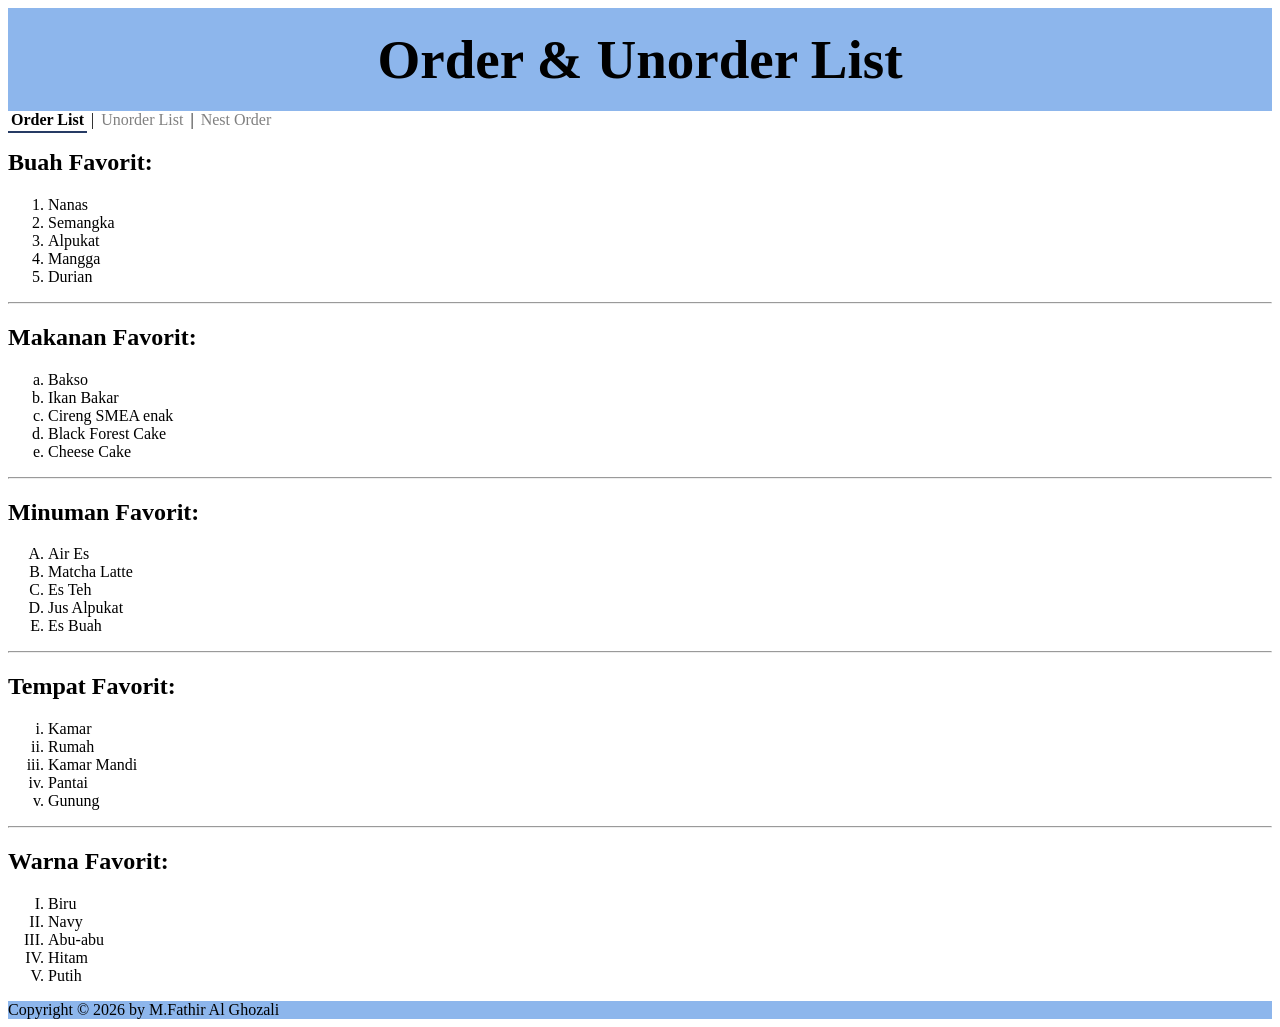
<file: index.html>
<!DOCTYPE html>
<html lang="id"> 
<style>
header {
    background-color: #8db6ec;
    color: rgb(0, 0, 0);
    padding: 20px;
    text-align: center;
    font-size: 55px;
}

h1 {
    color: #292D35;
}

nav a{
    color: grey;
    text-decoration: none;
    padding: 3px;
}
nav a.active {
    color: black;
    font-weight: bold;
    border-bottom: 2px solid #263B64;
}
 </style>
        <head>
        <link href="https://fonts.googleapis.com/css2?family=Playfair+Display:wght@400;700&family=Poppins:wght@400;500;600;700&display=swap" rel="stylesheet">
        <meta charset="UTF-8">
        <meta name="viewport"
        content="width=device-width'
        initial-scale=1.0">
        <title>Halaman Utama</title>
        <link rel="stylesheet"
        href="List header.css">
    </head>
    <body>
         <header class="header">
           <b> Order & Unorder List</b>
        </header> 

        <nav>
            <a href="index.html" class="active">Order List</a> |
            <a href="Unorder List.html">Unorder List</a> |
            <a href="Daftar Isi.html">Nest Order</a>
        </nav>

    <h2> Buah Favorit:</h2>
    <ol>
        <li>Nanas</li>
        <li>Semangka</li>
        <li>Alpukat</li>
        <li>Mangga</li>
        <li>Durian</li>
    </ol>

    <hr>
    <h2>Makanan Favorit:</h2>
    <ol type="a">
        <li>Bakso</li>
        <li>Ikan Bakar</li>
        <li>Cireng SMEA enak</li>
        <li>Black Forest Cake</li>
        <li>Cheese Cake</li>
    </ol>

    <hr>
    <h2>Minuman Favorit:</h2>
    <ol type="A">
        <li>Air Es</li>
        <li>Matcha Latte</li>
        <li>Es Teh</li>
        <li>Jus Alpukat</li>
        <li>Es Buah</li>
    </ol>

    <hr>
    <h2>Tempat Favorit:</h2>
    <ol type="i">
        <li>Kamar</li>
        <li>Rumah</li>
        <li>Kamar Mandi</li>
        <li>Pantai</li>
        <li>Gunung</li>
     </ol>

     <hr>
     <h2>Warna Favorit:</h2>
     <ol type="I">
        <li>Biru</li>
        <li>Navy</li>
        <li>Abu-abu</li>
        <li>Hitam</li>
        <li>Putih</li>
     </ol>

     <footer style="background-color: #8db6ec;">
            Copyright &copy; 2026 by M.Fathir Al Ghozali
        </footer>

    </body>
    </html>
</file>
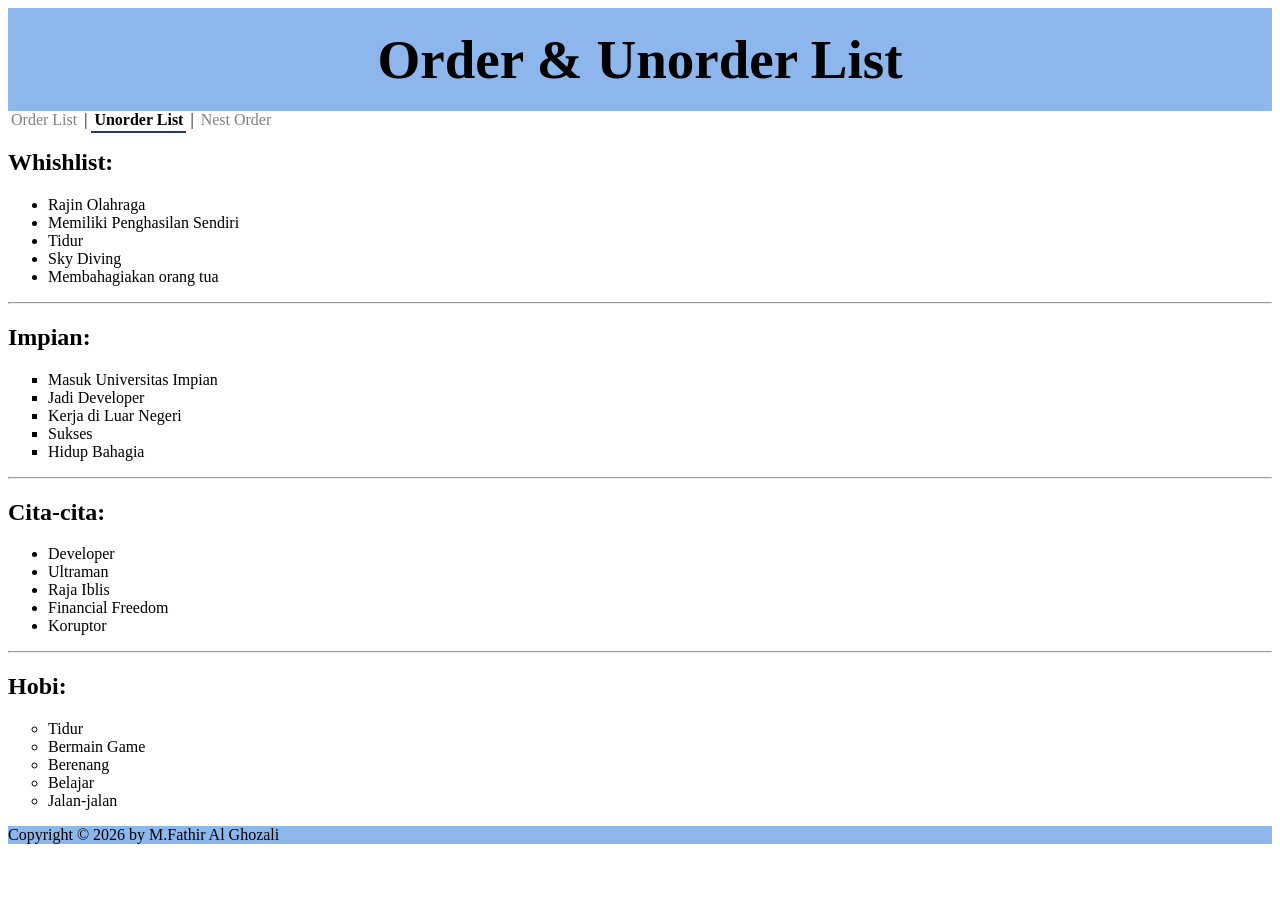
<file: Unorder List.html>
<!DOCTYPE html>
<html lang="id"> 

<style>
header {
    background-color: #8db6ec;
    color: rgb(0, 0, 0);
    padding: 20px;
    text-align: center;
    font-size: 55px;
}

h1 {
    color: #292D35;
}

nav a{
    color: grey;
    text-decoration: none;
    padding: 3px;
}
nav a.active {
    color: black;
    font-weight: bold;
    border-bottom: 2px solid #263B64;
}
 </style>
 
        <head>
        <link href="https://fonts.googleapis.com/css2?family=Playfair+Display:wght@400;700&family=Poppins:wght@400;500;600;700&display=swap" rel="stylesheet">
        <meta charset="UTF-8">
        <meta name="viewport"
        content="width=device-width'
        initial-scale=1.0">
        <title>Halaman Utama</title>
        <link rel="stylesheet"
        href="List header.css">
    </head>
    <body>
         <header class="header">
          <b>Order & Unorder List</b>
        </header> 

        <nav>
            <a href="index.html">Order List</a> |
            <a href="Unorder List.html" class="active">Unorder List</a> |
            <a href="Daftar Isi.html">Nest Order</a>
        </nav>
            
        <h2>Whishlist:</h2>
        <ul>
            <li>Rajin Olahraga</li>
            <li>Memiliki Penghasilan Sendiri</li>
            <li>Tidur</li>
            <li>Sky Diving</li>
            <li>Membahagiakan orang tua</li>
        </ul>

        <hr>
        <h2>Impian:</h2>
        <ul type="square">
            <li>Masuk Universitas Impian</li>
            <li>Jadi Developer</li>
            <li>Kerja di Luar Negeri</li>
            <li>Sukses</li>
            <li>Hidup Bahagia</li>
        </ul>

        <hr>
        <h2>Cita-cita:</h2>
        <ul type="disc">
            <li>Developer</li>
            <li>Ultraman</li>
            <li>Raja Iblis</li>
            <li>Financial Freedom</li>
            <li>Koruptor</li>
        </ul>

        <hr>
        <h2>Hobi:</h2>
        <ul type="circle">
            <li>Tidur</li>
            <li>Bermain Game</li>
            <li>Berenang</li>
            <li>Belajar</li>
            <li>Jalan-jalan</li>
        </ul>

        <footer style="background-color: #8db6ec;">
            Copyright &copy; 2026 by M.Fathir Al Ghozali
        </footer>
        
        </body>
        </html>
</file>
<file: List header.css>
header {
    background-color: #8db6ec;
    color: rgb(0, 0, 0);
    padding: 20px;
    text-align: center;
    font-size: 55px;
}

h1 {
    color: #292D35;
}

nav a{
    color: grey;
    text-decoration: none;
    padding: 3px;
}
nav a.active {
    color: black;
    font-weight: bold;
    border-bottom: 2px solid #263B64;
}
</file>
